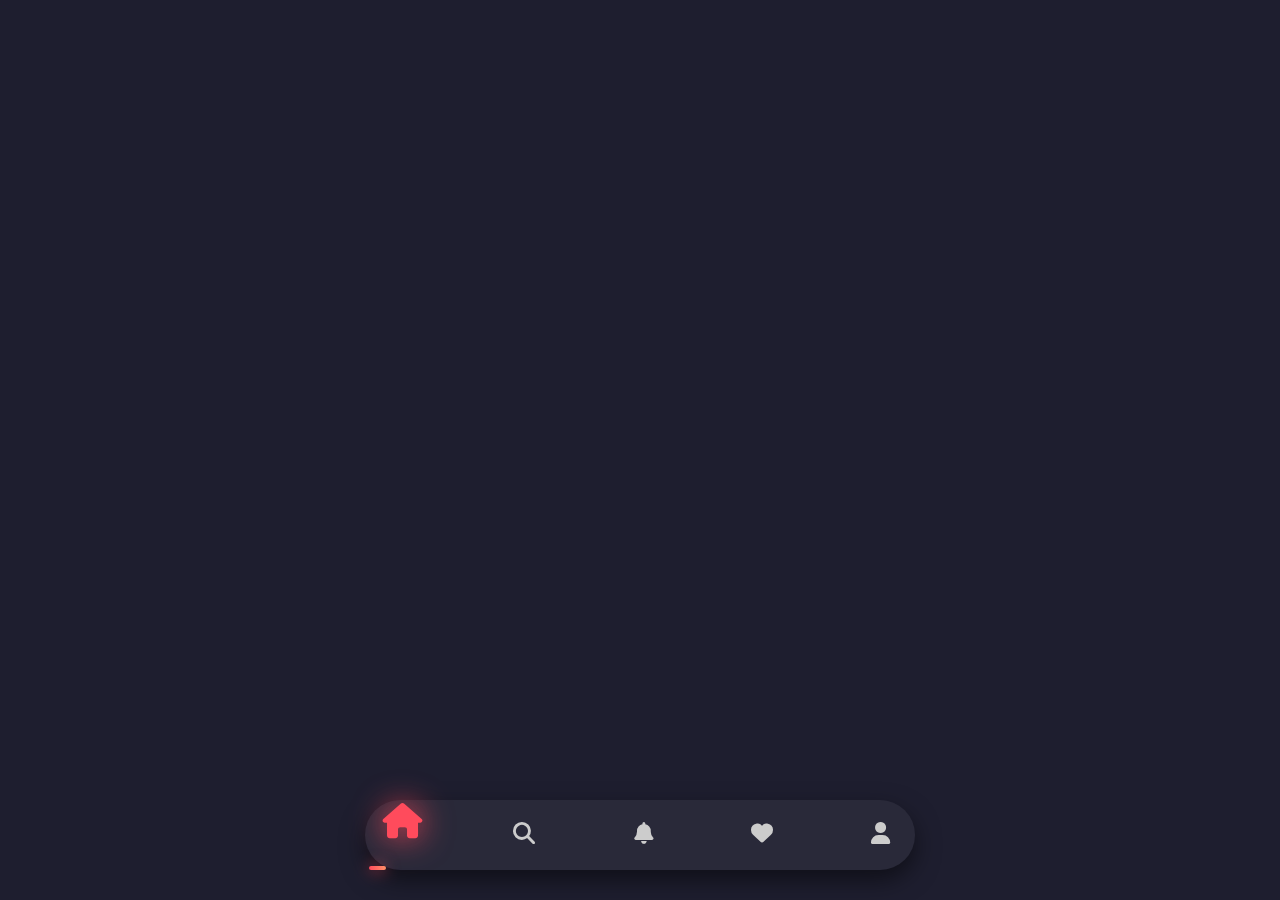
<file: index.html>
<!DOCTYPE html>
<html lang="en">
<head>
<meta charset="UTF-8">
<meta name="viewport" content="width=device-width, initial-scale=1.0">
<title>Magical Trailing Tab Bar</title>
<link rel="stylesheet" href="https://cdnjs.cloudflare.com/ajax/libs/font-awesome/6.4.0/css/all.min.css">
<style>
  body {
    margin: 0;
    height: 100vh;
    display: flex;
    justify-content: center;
    align-items: flex-end;
    background: #1e1e2f;
    font-family: 'Arial', sans-serif;
    overflow: hidden;
  }

  nav.menu {
    display: flex;
    position: relative;
    height: 70px;
    padding: 0 25px;
    background: rgba(255,255,255,0.05);
    backdrop-filter: blur(15px);
    border-radius: 35px;
    align-items: center;
    justify-content: space-between;
    width: 90%;
    max-width: 500px;
    box-shadow: 0 10px 25px rgba(0,0,0,0.5);
    margin-bottom: 30px;
    overflow: visible;
  }

  nav.menu input[type="radio"] { display: none; }

  nav.menu label {
    text-decoration: none;
    font-size: 12px;
    color: #ccc;
    display: flex;
    flex-direction: column;
    align-items: center;
    cursor: pointer;
    transition: transform 0.2s cubic-bezier(0.25, 1.25, 0.5, 1);
    position: relative;
  }

  nav.menu label i {
    font-size: 22px;
    margin-bottom: 5px;
    transition: transform 0.2s cubic-bezier(0.25, 1.25, 0.5, 1), color 0.3s;
  }

  nav.menu label:hover {
    transform: translateY(-6px) scale(1.2);
    color: #fff;
  }

  nav.menu label::after {
    content: attr(data-tooltip);
    position: absolute;
    bottom: 100%;
    font-size: 10px;
    background: #ff4b5c;
    padding: 2px 8px;
    border-radius: 5px;
    color: #fff;
    opacity: 0;
    transform: translateY(10px);
    transition: 0.3s;
    pointer-events: none;
  }

  nav.menu label:hover::after {
    opacity: 1;
    transform: translateY(0);
  }

  .indicator {
    position: absolute;
    bottom: 0;
    width: 60px;
    height: 4px;
    background: linear-gradient(90deg, #ff4b5c, #ff9068);
    border-radius: 2px;
    transition: all 0.3s cubic-bezier(0.25, 1.25, 0.5, 1);
    box-shadow: 0 0 15px #ff4b5c;
    z-index: 0;
  }

  nav.menu input[type="radio"]:checked + label i {
    transform: translateY(-12px) scale(1.6);
    color: #ff4b5c;
    text-shadow: 0 0 20px #ff4b5c;
    animation: float 1s infinite alternate ease-in-out;
  }

  @keyframes float {
    0% { transform: translateY(-12px) scale(1.6); }
    100% { transform: translateY(-16px) scale(1.6); }
  }

  .ripple {
    position: absolute;
    border-radius: 50%;
    transform: scale(0);
    animation: ripple 0.6s linear;
    background-color: rgba(255, 75, 92, 0.4);
    pointer-events: none;
    z-index: 2;
  }

  @keyframes ripple { to { transform: scale(4); opacity: 0; } }

  .particle, .trail {
    position: absolute;
    width: 5px;
    height: 5px;
    background: #ff4b5c;
    border-radius: 50%;
    pointer-events: none;
    opacity: 1;
    z-index: 1;
  }

  @keyframes particleMove {
    to { transform: translate(var(--x), var(--y)) scale(0); opacity: 0; }
  }

  @keyframes trailMove {
    to { transform: translate(var(--x), var(--y)) scale(0); opacity: 0; }
  }
</style>
</head>
<body>

<nav class="menu">
  <input type="radio" name="tab" id="home" checked>
  <label for="home" data-tooltip="Home"><i class="fas fa-home"></i></label>

  <input type="radio" name="tab" id="search">
  <label for="search" data-tooltip="Search"><i class="fas fa-search"></i></label>

  <input type="radio" name="tab" id="notification">
  <label for="notification" data-tooltip="Notification"><i class="fas fa-bell"></i></label>

  <input type="radio" name="tab" id="favorites">
  <label for="favorites" data-tooltip="Favorites"><i class="fas fa-heart"></i></label>

  <input type="radio" name="tab" id="profile">
  <label for="profile" data-tooltip="Profile"><i class="fas fa-user"></i></label>

  <div class="indicator"></div>
</nav>

<script>
  const indicator = document.querySelector('.indicator');
  const labels = document.querySelectorAll('nav.menu label');
  let selectedLabel = document.querySelector('input[name="tab"]:checked + label');

  function moveIndicator(target) {
    const offset = target.offsetLeft + target.offsetWidth / 2 - indicator.offsetWidth / 2;
    indicator.style.left = offset + 'px';
    indicator.style.width = target.offsetWidth + 'px';
  }

  moveIndicator(selectedLabel);

  function createParticles(label, count = 12) {
    const rect = label.getBoundingClientRect();
    const centerX = rect.width / 2;
    const centerY = rect.height / 2;

    for (let i = 0; i < count; i++) {
      const particle = document.createElement('span');
      particle.classList.add('particle');
      const angle = Math.random() * 2 * Math.PI;
      const distance = 20 + Math.random() * 10;
      particle.style.left = centerX + 'px';
      particle.style.top = centerY + 'px';
      particle.style.setProperty('--x', distance * Math.cos(angle) + 'px');
      particle.style.setProperty('--y', distance * Math.sin(angle) + 'px');
      particle.style.animation = 'particleMove 0.8s forwards';
      label.appendChild(particle);
      setTimeout(() => particle.remove(), 800);
    }
  }

  function createTrail(x, y) {
    const trail = document.createElement('span');
    trail.classList.add('trail');
    trail.style.left = x + 'px';
    trail.style.top = y + 'px';
    const angle = (Math.random() - 0.5) * Math.PI;
    const distance = 10 + Math.random() * 10;
    trail.style.setProperty('--x', distance * Math.cos(angle) + 'px');
    trail.style.setProperty('--y', distance * Math.sin(angle) + 'px');
    trail.style.animation = 'trailMove 1s forwards';
    document.body.appendChild(trail);
    setTimeout(() => trail.remove(), 1000); // linger longer
  }

  labels.forEach(label => {
    label.addEventListener('click', e => {
      selectedLabel = label;

      const rect = label.getBoundingClientRect();

      // Ripple effect
      const ripple = document.createElement('span');
      ripple.classList.add('ripple');
      ripple.style.width = ripple.style.height = Math.max(rect.width, rect.height) + 'px';
      ripple.style.left = e.clientX - rect.left - rect.width/2 + 'px';
      ripple.style.top = e.clientY - rect.top - rect.height/2 + 'px';
      label.appendChild(ripple);
      setTimeout(() => ripple.remove(), 600);

      // Particle burst
      createParticles(label, 15);

      moveIndicator(label);
    });

    // Hover indicator trail
    label.addEventListener('mousemove', e => {
      const rect = label.getBoundingClientRect();
      const hoverOffset = rect.left + rect.width / 2 - indicator.offsetWidth / 2;
      indicator.style.left = hoverOffset + 'px';
      indicator.style.width = rect.width + 'px';

      // Create lingering trail
      createTrail(e.clientX, e.clientY);
    });

    label.addEventListener('mouseleave', () => {
      moveIndicator(selectedLabel);
    });
  });

  window.addEventListener('resize', () => moveIndicator(selectedLabel));
</script>

</body>
</html>
</file>
